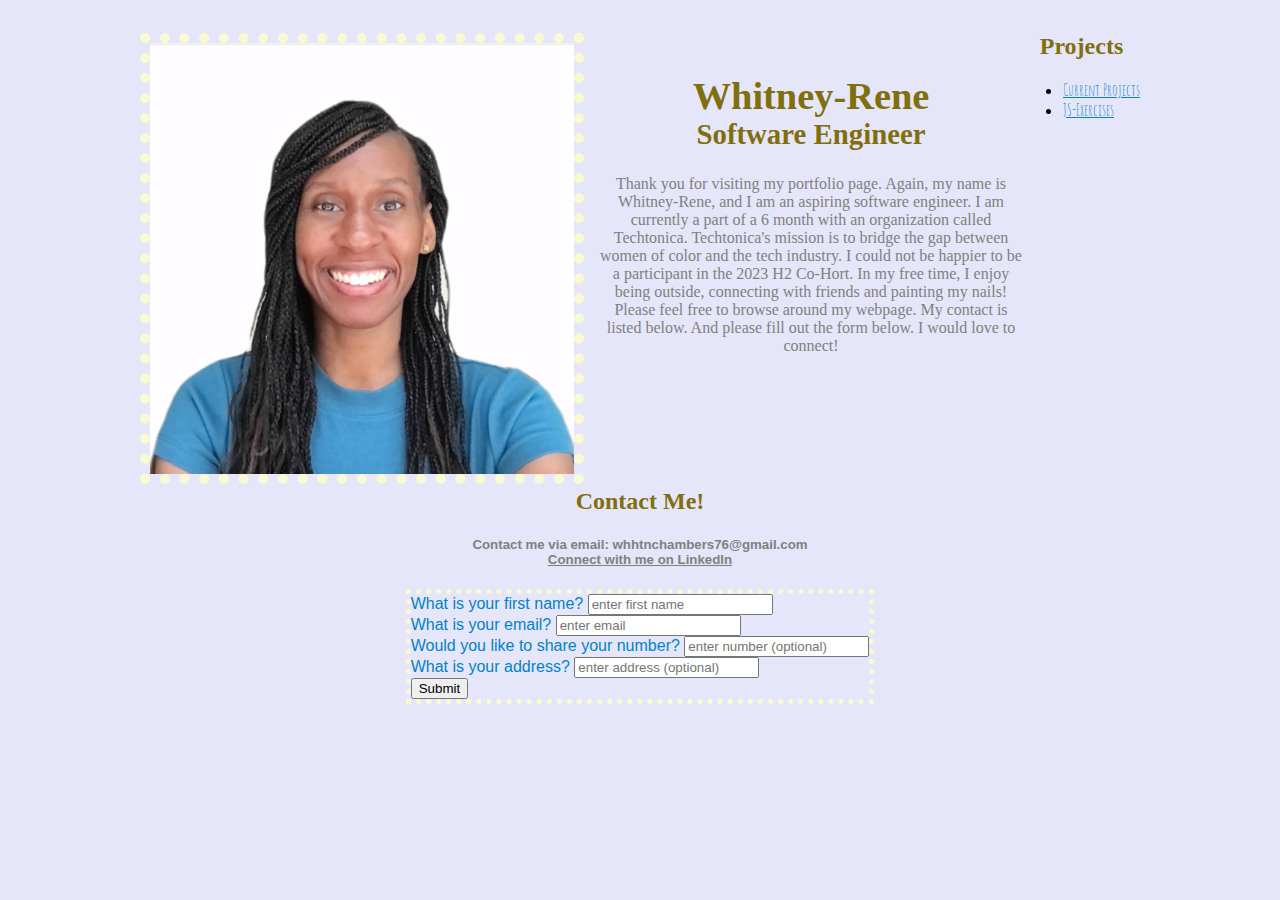
<file: myPortfolio/index.html>
<!DOCTYPE html>

<html lang="en">

  <head>
    <meta charset="UTF-8">
    <meta name="viewport" content="width=device-width, initial-scale=1.0">
    <title>Whitney-Rene's Portfolio Page</title>
    <link href="https://fonts.googleapis.com/css2?family=Amatic+SC&display=swap" rel="stylesheet">
    <link rel="stylesheet" href="style.css">
  </head>

  <body>

    <div class="photoAndBio">

      <div class="containers">
          <img id="photoOfMe" src="./Whitney-Rene-Chambers-2023-h2.png" alt="Photo of Whitney-Rene">
      </div> 

      <div class="containers" id="Bio">
        <div class="headings">
          <h1>Whitney-Rene</h1>
          <h2>Software Engineer</h2>
        </div>
          <p id="paraFont">Thank you for visiting my portfolio page.  Again, my name is Whitney-Rene, and I am an aspiring software engineer.  I am currently a part of a 6 month with an organization called Techtonica.  Techtonica's mission is to bridge the gap between women of color and the tech industry.  I could not be happier to be a participant in the 2023 H2 Co-Hort. In my free time, I enjoy being outside, connecting with friends and painting my nails!  Please feel free to browse around my webpage.  My contact is listed below.  And please fill out the form below.  I would love to connect! </p>
      </div>
    
      <div class="Projects">
        
        <h2 id="projectTitle">Projects</h2>
        
        <ul>
          <li><a href="https://github.com/Whitney-Rene/techtonica-assignments">Current Projects</a></li>
          
          <li><a href="https://github.com/Whitney-Rene/JS-exercises">JS-Exercises</a></li>
        </ul>
      
      </div>

    </div>  

    <div class="ContactInfoAndForm">

      <h2 id="contactTitle">Contact Me!</h2>
      <h5 id="h5One">Contact me via email: whhtnchambers76@gmail.com</h5>
      <h5 id="h5Two"><a id="specialtag" href="https://www.linkedin.com/in/whitney-rene-chambers/">Connect with me on LinkedIn</a></h5>
      
      <form>
        <label for="fnameinput">What is your first name?</label>
        <input id="fnameinput" type="text" name="firstname" placeholder="enter first name" required>
      
        <br>
        <label for="email">What is your email?</label>
        <input id="email" type="text" name="email" placeholder="enter email" required>
        
        <br>
        
        <label for="number">Would you like to share your number?</label>
        <input id="number" type="tel" name="phoneNumber" placeholder="enter number (optional)">
        
        <br>
        
        <label for="address">What is your address?</label>
        <input id="address" type="text" name="address" placeholder="enter address (optional)">

        <br>
        
        <section class="submission">
        <button id="submit" type="submit">Submit</button>
        <div id="emailError"></div>
        </section>

      </form>

      </div>


      <script src="script.js"></script>
</body>
</html>
</file>
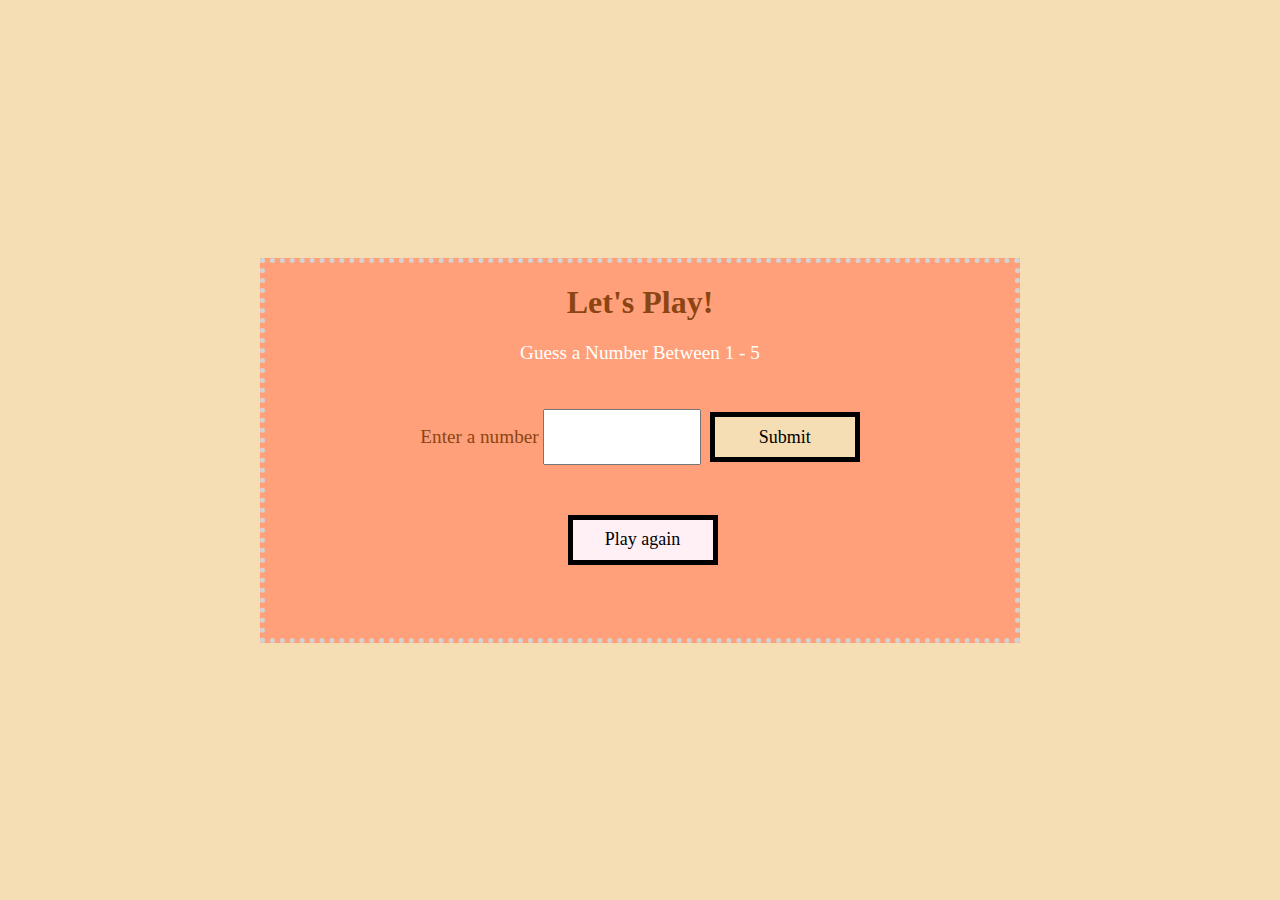
<file: game/game.html>
<!DOCTYPE html>

<html lang="en">

<head>

    <meta charset="UTF-8">
    <meta name="viewport" content="width=device-width, initial-scale=1.0">
    <link rel="stylesheet" href="game.css">
    <title>Guess a Number</title>

</head>

<body>

    <div id="container">
        
        <h1 id="title">Let's Play!</h1>
        <p id="output" style="color: white;" >Guess a Number Between 1 - 5</p>
        <label for="userInput">Enter a number</label>
        <input type="text" id="userInput">
        <button id="btn">Submit</button>

        <div>
            <button id="playAgain">Play again</button>
        </div>

    </div>

    <script src="game.js"></script>

</body>

</html>
</file>
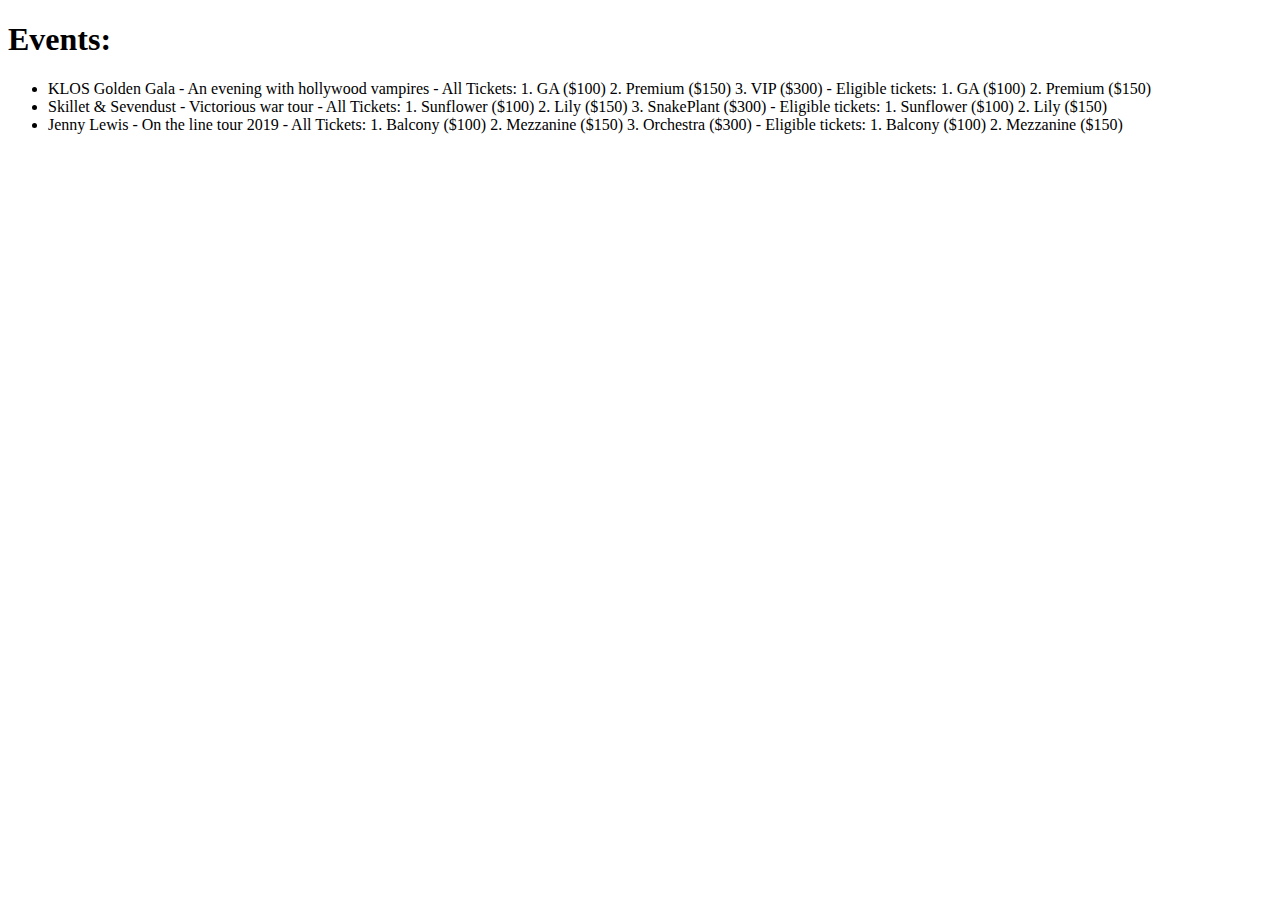
<file: miniProject/miniProject.html>
<!DOCTYPE html>
<html>
  <head>
    <title></title>
  </head>
  <body>
    <h1>Events:</h1>
    <ul id="event">
      <!-- EVENTS GET INSERTED HERE -->
    </ul>
  </body>
  <script src="miniProject.js"></script>
</html>
</file>
<file: myPortfolio/style.css>
html {
    background-color: lavender;
}

.bold-text {
    font-weight: bold;
  }

body {
    display: flex;
    flex-direction: column;
    align-items: center;
    font-family: "Amatic SC", sans-serif;

}

img {
    max-width: 100%;
    height: auto;
    border: 10px dotted lightgoldenrodyellow;
}

.headings {
    font-weight: bold;
    font-size: larger;
}

#Bio {
    text-align: center;
    font-family: "Amatic SC", sans-serif;
    margin-left: 35px;
    padding-top: 15px;
}

/* From Google Fonts */
@import url('https://fonts.googleapis.com/css2?family=Italianno&display=swap');
/* Apply the font to the h1 element */
h1 {
  font-family: 'Italianno', cursive;
  color: #816f0e;
  margin-bottom: 0;
}

h2 {
    margin-top: 0;
    font-family: 'Italianno', cursive;
    color: #816f0e;
}

#paraFont {
    font-family: 'Italianno', cursive;
    color: gray;
}

.photoAndBio {
    display: flex;
    margin-top: 25px;
    max-width: 1000px;
}

.containers {
    flex: 1;
} 

#projectTitle, #contactTitle {
    color: #816f0e;
    text-align: center;
}
 
h5 {
    font-family: "Open Sans", sans-serif;
    text-align: center;
    color: gray
    
}

#h5One {
    margin-bottom: 0;
    margin-top: 10;
}

#h5Two {
    margin-top: 0;
}

#contactTitle {
    margin-bottom: 10;
}

form{
    font-family: sans-serif;
    color: #0082cb;
    border: 5px dotted lightgoldenrodyellow;
}

/* Unvisited links will be displayed in blue */
a:link {
    color: #0082cb;
  }
  
  /* Visited links will be displayed in blue */
a:visited {
    color: #0082cb;
  }
  
  #specialtag{
    color: gray
  }
</file>
<file: game/game.css>
html, body {
    background-color: wheat;
    height: 100%;
    margin: 0;
    display: flex;
    align-items: center;
    justify-content: center;
}


#title, label {
    text-align: center;
    font-family: cursive;
    color: saddlebrown;
}


label {
    font-size: larger
    
}


#container {
    background-color: lightsalmon;
    color: black;
    border: 5px dotted lightgray; 
    height: 375px;
    width: 750px;
    margin: 25px auto;
    text-align: center;
}


p {
    font-size:larger;
    font-family:Georgia, 'Times New Roman', Times, serif;
}


#userInput {
    width:150px;
    height: 50px;
    margin: 25px auto;
    font-size: larger;
}


#btn, #playAgain {
    margin: 25px auto auto 5px;
    width: 150px;
    height: 50px;
    border: 5px solid black; 
    background-color: wheat;
    font-family:Georgia, 'Times New Roman', Times, serif;
    font-size: large;
}


#playAgain {
    background-color: lavenderblush;
}


@media (max-width: 800px) {
    #container {
        width: 55%;
    }
}

.navyClass {
    color: navy;
}

/* 
NOTES
Shorthand syntax :
margin: [top] [right] [bottom] [left];

Longhand syntax:
margin-top: value;
margin-right: value;
margin-bottom: value;
margin-left: value;
*/
</file>
